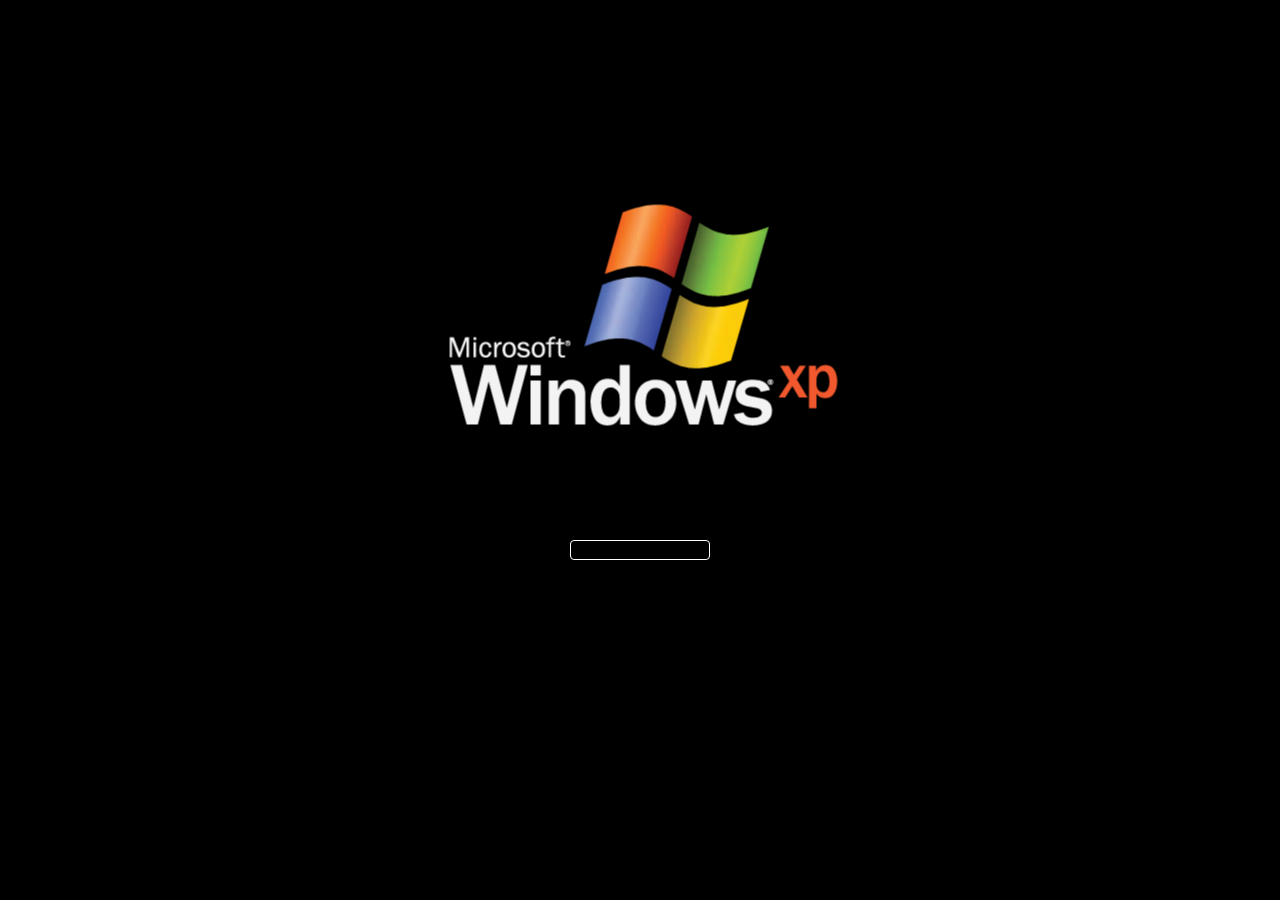
<file: aa.html>
<!DOCTYPE html>
<html lang="fr">

<head>
    <meta charset="UTF-8" />
    <meta name="viewport" content="width=device-width, initial-scale=1.0" />
    <title>XP Desktop - Touhou 12</title>
    <style>
        * {
            box-sizing: border-box;
            padding: 0;
            margin: 0;
        }

        body {
            margin: 0;
            font-family: Tahoma, Verdana, sans-serif;
            overflow: hidden;
            background: url('/assets/xp/wallpaper.jpg') center/cover no-repeat;
            background-size: cover;
        }

        /* ================= XP BOOT ================= */
        #loadingScreen {
            position: fixed;
            background: black;
            z-index: 9999;
            width: 100vw;
            height: 100vh;
            opacity: 1;
            transition: opacity 0.3s ease-in-out;
        }

        #loadingScreen.hide {
            pointer-events: none;
            opacity: 0;
        }

        #loadingScreen img {
            position: absolute;
            top: 35%;
            left: 50%;
            transform: translate(-50%, -50%);
        }

        #loadingScreen .container {
            height: 20px;
            width: 140px;
            border: 1px solid white;
            border-radius: 4px;
            position: absolute;
            left: 50%;
            top: 60%;
            overflow: hidden;
            transform: translate(-50%, 0%);
        }

        #loadingScreen .Loader {
            height: 16px;
            width: 10px;
            float: left;
            background: white;
            margin-top: 2px;
            margin-left: 5px;
            border-radius: 2px;
            box-shadow: inset 0 0 12px blue;
            position: relative;
            left: -50px;
            animation: move1 2s linear infinite;
        }

        @keyframes move1 {
            97% {
                left: 150px;
                opacity: 1;
            }

            98% {
                opacity: 0;
                left: 150px;
            }

            99% {
                left: -50px;
                opacity: 0;
            }

            100% {
                opacity: 1;
            }
        }

        /* ================= DESKTOP ================= */
        .xp-desktop {
            width: 100vw;
            height: 100vh;
            position: relative;
        }

        .desktop-icon {
            width: 72px;
            text-align: center;
            color: white;
            font-size: 12px;
            position: absolute;
            cursor: pointer;
            text-shadow: 1px 1px 2px black;
        }

        .desktop-icon img {
            width: 48px;
            height: 48px;
        }

        /* ================= TASKBAR ================= */
        .taskbar {
            position: absolute;
            bottom: 0;
            left: 0;
            right: 0;
            height: 40px;
            background: linear-gradient(#3a6ea5, #245edc);
            border-top: 1px solid #6aa2ff;
            display: flex;
            align-items: center;
            padding: 0 6px;
        }

        .start-button {
            background: linear-gradient(#3fdc3f, #1fa31f);
            border: 1px solid #0c5c0c;
            border-radius: 4px;
            padding: 4px 14px;
            color: white;
            font-weight: bold;
            cursor: pointer;
            margin-right: 8px;
        }

        .start-button span {
            position: relative;
            display: flex;
            gap: 4px;
            align-items: center;
            justify-content: center;
        }

        .start-button span::before {
            content: "";
            background-image: url(assets/xp/mini_logo.png);
            width: 24px;
            height: 24px;
            background-size: contain;
            background-position: center;
            background-repeat: no-repeat;
        }

        .task-buttons {
            display: flex;
            gap: 4px;
            flex: 1;
            overflow: hidden
        }

        .task-btn {
            display: flex;
            align-items: center;
            gap: 6px;
            min-width: 140px;
            height: 28px;
            background: linear-gradient(#3a6ea5, #245edc);
            border: 2px solid #245edc;
            border-radius: 2px;
            padding: 0 6px;
            font-size: 12px;
            cursor: pointer;
            white-space: nowrap;
            overflow: hidden;
            text-overflow: ellipsis;
        }

        .task-btn img {
            width: 16px;
            height: 16px
        }

        .task-btn.active {
            background: #184fbb;
            border-color: #1241a4;
        }

        .task-btn span {
            color: #fff;
        }

        .start-button:active {
            box-shadow: inset 0 3px 6px rgba(0, 0, 0, 0.6);
        }

        .taskbar-clock {
            margin-left: auto;
            color: white;
            font-size: 12px;
            padding-right: 10px;
        }

        /* ================= START MENU ================= */
        .start-menu {
            position: absolute;
            bottom: 40px;
            left: 5px;
            width: 380px;
            height: 450px;
            background: #ece9d8;
            border: 1px solid #003c74;
            display: none;
            box-shadow: 4px 4px 12px rgba(0, 0, 0, .6);
        }

        .start-menu.active {
            display: block;
        }

        .start-menu-header {
            height: 60px;
            background: linear-gradient(#2a6adf, #0b3ea5);
            color: white;
            display: flex;
            align-items: center;
            padding-left: 15px;
            font-weight: bold;
        }

        .start-columns {
            display: flex;
            height: calc(100% - 60px);
        }

        .start-left {
            width: 55%;
            background: white;
            padding: 10px;
        }

        .start-right {
            width: 45%;
            background: #d3e5fa;
            padding: 10px;
        }

        .start-item {
            padding: 6px;
            cursor: pointer;
        }

        .start-item:hover {
            background: #316ac5;
            color: white;
        }

        /* WINDOWS */
        .window {
            position: absolute;
            width: 520px;
            background: #ece9d8;
            border: 1px solid #003c74;
            box-shadow: 3px 3px 6px rgba(0, 0, 0, .6);
            animation: openWin .15s ease-out;
        }

        @keyframes openWin {
            from {
                transform: scale(.95);
                opacity: .6
            }

            to {
                transform: scale(1);
                opacity: 1
            }
        }

        .titlebar {
            height: 28px;
            background: linear-gradient(#0a246a, #3a6ea5);
            color: white;
            display: flex;
            align-items: center;
            padding: 0 4px;
            cursor: move;
            user-select: none;
        }

        .titlebar span {
            flex: 1;
            font-weight: bold;
            font-size: 13px
        }

        .win-buttons {
            display: flex;
            gap: 4px
        }

        .win-btn {
            width: 22px;
            height: 20px;
            border: 1px solid white;
            border-radius: 2px;
            display: flex;
            align-items: center;
            justify-content: center;
            font-size: 12px;
            font-weight: bold;
            cursor: pointer;
            color: white;
        }

        .win-btn.min,
        .win-btn.max {
            background: #2b7cff
        }

        .win-btn.close {
            background: #ff3b3b
        }

        .win-btn:hover {
            filter: brightness(1.2)
        }

        .window-content {
            padding: 8px;
            background: white;
            height: 300px;
            overflow: auto
        }

        /* NOTEPAD */
        .notepad-text {
            width: 100%;
            height: 100%;
            resize: none;
            border: none;
            font-family: Tahoma;
            font-size: 13px;
            outline: none
        }

        /* DESKTOP */
        .xp-desktop {
            width: 100vw;
            height: 100vh;
            position: relative
        }

        .desktop-icon {
            width: 74px;
            text-align: center;
            color: white;
            font-size: 12px;
            position: absolute;
            cursor: pointer;
            text-shadow: 1px 1px 2px black
        }

        .desktop-icon img {
            width: 48px;
            height: 48px
        }

        /* ================= TOUHOU ================= */
        .touhou-screen {
            width: 100%;
            height: 100%;
            background: black;
            color: white;
            display: flex;
            flex-direction: column;
            align-items: center;
            justify-content: center;
            text-align: center;
        }

        .character {
            padding: 10px 20px;
            border: 1px solid white;
            margin: 5px;
            cursor: pointer;
        }

        /* ================= ERROR ================= */
        .error-popup {
            position: absolute;
            background: #ece9d8;
            border: 1px solid #a40000;
            width: 300px;
            z-index: 2000;
            box-shadow: 2px 2px 8px rgba(0, 0, 0, .6);
        }

        .error-title {
            background: linear-gradient(#ff3a3a, #a40000);
            color: white;
            padding: 3px 6px;
            font-weight: bold;
        }

        .error-body {
            padding: 10px;
        }

        /* ================= ERROR ================= */
        .error-popup {
            position: absolute;
            background: #ece9d8;
            border: 1px solid #a40000;
            width: 300px;
            z-index: 2000;
            box-shadow: 2px 2px 8px rgba(0, 0, 0, .6);
        }

        .error-title {
            background: linear-gradient(#ff3a3a, #a40000);
            color: white;
            padding: 3px 6px;
            font-weight: bold;
        }

        .error-body {
            padding: 10px;
        }
    </style>
</head>

<body>

    <div id="loadingScreen">
        <img src="./assets/xp/logo.png">
        <div class="container">
            <div class="Loader"></div>
            <div class="Loader"></div>
            <div class="Loader"></div>
        </div>
    </div>

    <div class="xp-desktop" id="desktop"></div>

    <div class="start-menu" id="startMenu">
        <div class="start-menu-header">Rémi ou Alexi probablement</div>
        <div class="start-columns">
            <div class="start-left">
                <div class="start-item" onclick="openTouhou()">Touhou 12</div>
                <div class="start-item" onclick="openRensenware()">Rensenware</div>
            </div>
            <div class="start-right">
                <div class="start-item">THE GAME</div>
                <div class="start-item">THE GAME</div>
                <div class="start-item">THE GAME</div>
            </div>
        </div>
    </div>
    <div class="taskbar">
        <div class="start-button" onclick="toggleStart()"><span>Démarrer</span></div>
        <div class="task-buttons" id="taskButtons"></div>
        <div class="taskbar-clock" id="clock"></div>
    </div>

    <script>

        let zIndex = 20;
        let filesEncrypted = false;
        let touhouScore = 0;
        let openFileWindows = [];
        let windowsList = [];

        setTimeout(() => {
            document.getElementById('loadingScreen').classList.add('hide');
        }, 2500);

        /* CLOCK */
        setInterval(() => {
            document.getElementById('clock').innerText = new Date().toLocaleTimeString();
        }, 1000);

        /* START MENU */
        function toggleStart() {
            startMenu.classList.toggle('active');
        }

        /* ================= TASKBAR ================= */
        function createTaskButton(win, title, icon = '/assets/xp/text.png') {
            const btn = document.createElement('div');
            btn.className = 'task-btn active';
            btn.innerHTML = `<img src='${icon}'><span>${title}</span>`;

            btn.onclick = () => {
                if (win.style.display === 'none') {
                    restoreWindow(win);
                } else {
                    setActiveWindow(win);
                    win.style.zIndex = zIndex++;
                }
            };

            document.getElementById('taskButtons').appendChild(btn);
            win._taskBtn = btn;
        }

        function setActiveWindow(win) {
            windowsList.forEach(w => w._taskBtn?.classList.remove('active'));
            win._taskBtn?.classList.add('active');
        }

        /* ================= WINDOW ================= */
        function createWindow(title, contentHTML, isFile = false, icon) {

            const win = document.createElement('div');
            win.className = 'window';
            win.style.left = Math.random() * 300 + 'px';
            win.style.top = Math.random() * 200 + 'px';
            win.style.zIndex = zIndex++;

            win.innerHTML = `
<div class='titlebar'>
              <span>${title}</span>
<div class='win-buttons'>
<div class='win-btn min'>_</div>
<div class='win-btn max'>□</div>
<div class='win-btn close'>X</div>
              </div>
            </div>
<div class='window-content'>${contentHTML}</div>`;

            createTaskButton(win, title, icon);
            windowsList.push(win);

            const btnMin = win.querySelector('.min');
            const btnMax = win.querySelector('.max');
            const btnClose = win.querySelector('.close');

            btnMin.onclick = e => { e.stopPropagation(); minimizeWindow(win) };

            let maximized = false;
            let prev = {};

            btnMax.onclick = e => {
                e.stopPropagation();
                if (!maximized) {
                    prev = { left: win.style.left, top: win.style.top, width: win.style.width, height: win.style.height };
                    win.style.left = '0'; win.style.top = '0';
                    win.style.width = '100vw'; win.style.height = 'calc(100vh - 40px)';
                    maximized = true;
                } else {
                    Object.assign(win.style, prev);
                    maximized = false;
                }
            };

            btnClose.onclick = e => {
                e.stopPropagation();
                win._taskBtn?.remove();
                windowsList = windowsList.filter(w => w !== win);
                openFileWindows = openFileWindows.filter(w => w !== win);
                win.remove();
            };

            makeDraggable(win);

            document.body.appendChild(win);

            if (isFile) openFileWindows.push(win);

            setActiveWindow(win);
            return win;
        }

        /* MINIMIZE / RESTORE */
        function minimizeWindow(win) {
            win.style.display = 'none';
            win._taskBtn.classList.remove('active');
        }

        function restoreWindow(win) {
            win.style.display = 'block';
            win.style.zIndex = zIndex++;
            setActiveWindow(win);
        }

        /* ================= DRAG ================= */
        function makeDraggable(win) {
            const bar = win.querySelector('.titlebar');
            let offX, offY, drag = false;

            bar.addEventListener('mousedown', e => {
                if (e.target.classList.contains('win-btn')) return;
                drag = true; offX = e.offsetX; offY = e.offsetY;
                setActiveWindow(win);
                win.style.zIndex = zIndex++;
            });

            document.addEventListener('mousemove', e => {
                if (!drag) return;
                win.style.left = (e.clientX - offX) + 'px';
                win.style.top = (e.clientY - offY) + 'px';
            });

            document.addEventListener('mouseup', () => drag = false);
        }

        /* ================= FILES ================= */
        function createErrorPopup(msg) {
            const p = document.createElement('div');
            p.className = 'error-popup';
            p.style.left = Math.random() * 400 + 'px';
            p.style.top = Math.random() * 200 + 'px';
            p.innerHTML = `
            <div class="error-title">Erreur</div>
            <div class="error-body">${msg}<br><br>
    <button onclick="this.closest('.error-popup').remove()">OK</button></div>`;
            document.body.appendChild(p);
        }

        function closeAllFileWindows() {
            openFileWindows.forEach(w => {
                w._taskBtn?.remove();
                w.remove();
            });
            openFileWindows = [];
        }

        function createErrorPopup(msg) {
            const p = document.createElement('div');
            p.className = 'error-popup';
            p.style.left = Math.random() * 400 + 'px';
            p.style.top = Math.random() * 200 + 'px';
            p.innerHTML = `
            <div class="error-title">Erreur</div>
            <div class="error-body">${msg}<br><br>
    <button onclick="this.closest('.error-popup').remove()">OK</button></div>`;
            document.body.appendChild(p);
        }

        function openImage(name) {
            if (filesEncrypted) {
                createErrorPopup('Fichier chiffré par Rensenware');
                return;
            }
            createWindow(name, `<img src='/assets/xp/${name}' style='max-width:100%'>`, true, '/assets/xp/image1.png');
        }

        function openText(name, content) {
            if (filesEncrypted) {
                createErrorPopup('Impossible d\'ouvrir, fichier chiffré');
                return;
            }
            createWindow(name, `<textarea class='notepad-text'>${content}</textarea>`, true, '/assets/xp/text.png');
        }

        /* RENSENWARE */
        function openRensenware() {
            startEncryption();
            createWindow('Rensenware', `<h3>Vos fichiers ont été chiffrés</h3>
                <p>Atteignez 0.2 milliard sur Touhou 12</p>`);
        }
        function startEncryption() {
            filesEncrypted = true;
            closeAllFileWindows();
        }


        /* TOUHOU */
        function openTouhou() {
            createWindow('Touhou 12', `<div class='touhou-screen' id='touhouScreen'>Loading...</div>`);

            setTimeout(() => {
                touhouTitle();
            }, 1500);
        }

        function touhouTitle() {
            touhouScreen.innerHTML = `<h1>Touhou 12</h1><p>Press any key</p>`;
            window.onkeydown = () => touhouSelect();
        }

        function touhouSelect() {
            touhouScreen.innerHTML = `
                    <h2>Select Character</h2>
                    <div class='character' onclick='startGame()'>Reimu</div>
    <div class='character' onclick='startGame()'>Marisa</div>`;
        }

        function startGame() {
            touhouScore += Math.floor(Math.random() * 50000000);
            alert('Score: ' + touhouScore);
            if (touhouScore >= 200000000) {
                filesEncrypted = false;
                alert('Fichiers restaurés');
            }
        }

        /* ================= DESKTOP ICONS ================= */
        function createIcon(x, y, img, label, action) {
            const icon = document.createElement('div');
            icon.className = 'desktop-icon';
            icon.style.left = x + 'px';
            icon.style.top = y + 'px';
            icon.innerHTML = `<img src='/assets/xp/${img}'><br>${label}`;
            icon.ondblclick = action;
            desktop.appendChild(icon);
        }

        createIcon(20, 20, 'touhou.png', 'Touhou 12', openTouhou);
        createIcon(20, 110, 'image1.png', 'Image 1', () => openImage('image1.png'));
        createIcon(20, 200, 'image2.png', 'Image 2', () => openImage('image2.png'));
        createIcon(20, 290, 'image3.png', 'Image 3', () => openImage('image3.png'));
        createIcon(20, 380, 'text.png', 'Note.txt', () => openText('Note.txt', 'It is good'));
        createIcon(20, 470, 'virus.png', 'Rensenware', openRensenware);

    </script>

</body>

</html>
</file>
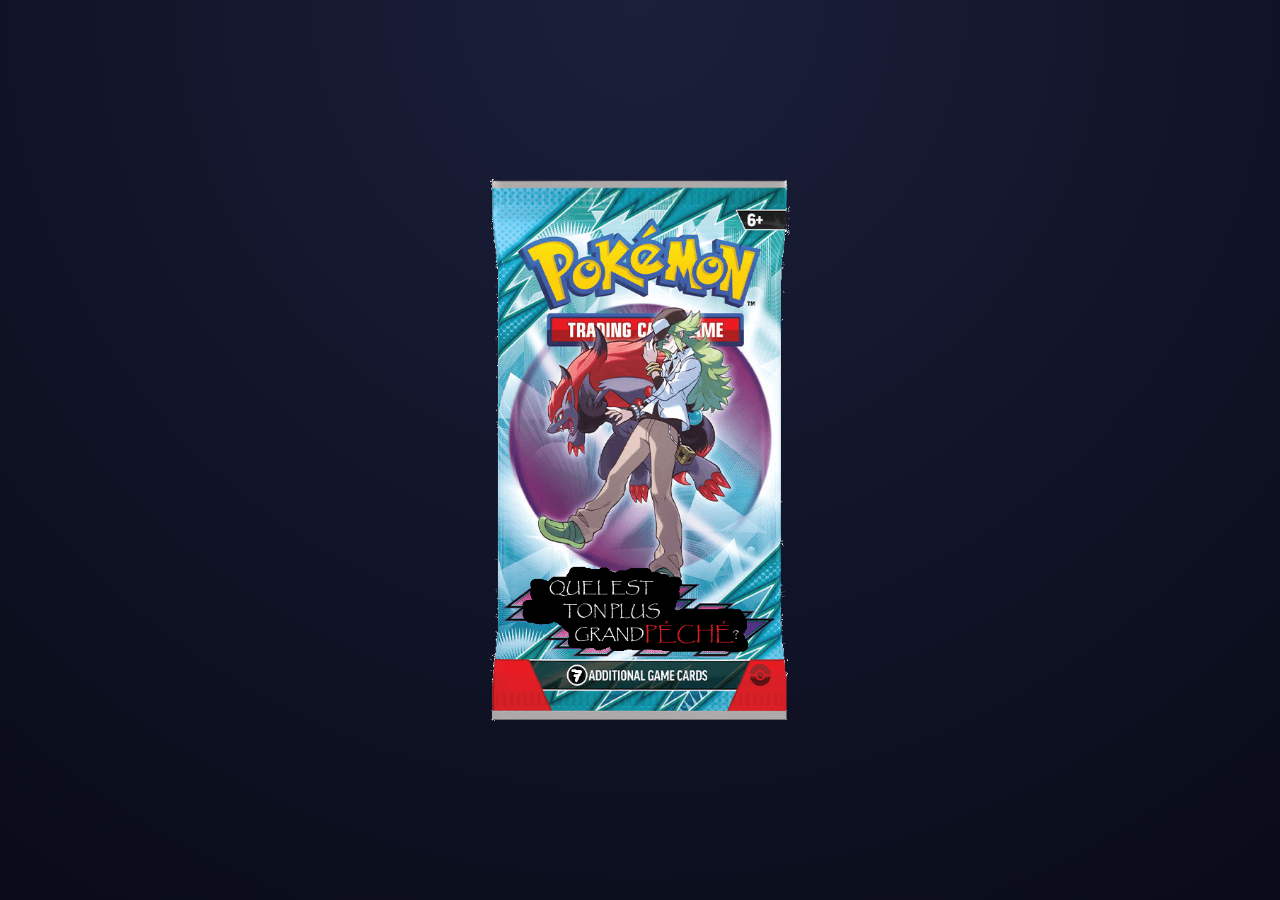
<file: booster.html>
<!DOCTYPE html>
<html lang="fr">
<head>
	<meta charset="UTF-8">
	<meta http-equiv="X-UA-Compatible" content="IE=edge">
	<meta name="viewport" content="width=device-width, initial-scale=1.0, maximum-scale=5.0, minimum-scale=1.0">
	<title>Ouverture de Booster</title>
	<style>
		body {
			margin: 0;
			height: 100vh;
			display: flex;
			justify-content: center;
			align-items: center;
			background: radial-gradient(circle at top, #1b1f3a, #090b18);
			overflow: hidden;
			font-family: sans-serif;
		}

		#booster {
			position: relative;
			width: 300px;
			cursor: pointer;
			perspective: 800px;
			transition: transform 0.8s ease, opacity 0.8s ease;
		}

		#booster img {
			width: 100%;
			display: block;
		}

		#tear {
			position: absolute;
			top: 0;
			left: 0;
			width: 100%;
			height: 22px;
			background: url('./assets/booster-top.png') center/cover no-repeat;
			transform-origin: top center;
			transform: rotateX(0deg);
			transition: transform 0.6s ease;
			z-index: 2;
			pointer-events: none;
		}

		.opened #tear {
			transform: translateY(-180px) rotate(-12deg) scale(1.05);
		}

		.opened {
			transform: translateY(120px) scale(0.9);
			opacity: 0;
		}

		/* --- CARTES --- */
		#cards {
			position: absolute;
			display: none;
			width: 300px;
			height: 375px;
			cursor: pointer;
		}

		.card {
			position: absolute;
			width: 100%;
			top: 0;
			left: 0;
			transform: translateY(40px) scale(0.96) rotate(0deg);
			opacity: 0;
			transition: transform 0.5s ease, opacity 0.5s ease;
		}

		.card.visible {
			transform: translateY(0) scale(1) rotate(1.5deg);
			opacity: 1;
		}

		.card.visible:nth-child(4n) {
			transform: translateY(0) scale(1) rotate(2deg);
			opacity: 1;
		}
		.card.visible:nth-child(4n-1) {
			transform: translateY(0) scale(1) rotate(-1.5deg);
			opacity: 1;
		}
		.card.visible:nth-child(4n-2) {
			transform: translateY(0) scale(1) rotate(1deg);
			opacity: 1;
		}
		.card.visible:nth-child(4n-3) {
			transform: translateY(0) scale(1) rotate(-2.5deg);
			opacity: 1;
		}
	</style>
</head>
<body>

	<div id="booster">
		<img src="./assets/booster.png" alt="Booster" />
		<div id="tear"></div>
	</div>

	<div id="cards">
		<img class="card" src="./assets/cards/card1.png" />
		<img class="card" src="./assets/cards/card2.png" />
		<img class="card" src="./assets/cards/card3.png" />
		<img class="card" src="./assets/cards/card4.png" />
		<img class="card" src="./assets/cards/card5.png" />
		<img class="card" src="./assets/cards/card6.png" />
		<img class="card" src="./assets/cards/card7.png" />
	</div>

	<script>
		const booster = document.getElementById('booster');
		const cardsContainer = document.getElementById('cards');
		const cards = Array.from(document.querySelectorAll('.card'));
		let cardIndex = 0;

		cardsContainer.addEventListener('click', () => {
			if (cardIndex < cards.length) {
				const card = cards[cardIndex];
				card.classList.add('visible');
				card.style.zIndex = cardIndex + 1;
				cardIndex++;
			}
		});

		booster.addEventListener('click', () => {
			booster.classList.add('opened');

			setTimeout(() => {
				booster.style.display = 'none';
				cardsContainer.style.display = 'block';
				setTimeout(() => {
					cardsContainer.dispatchEvent(new Event("click"));
				}, 100)
			}, 700);
		});

		
	</script>
</body>
</html>
</file>
